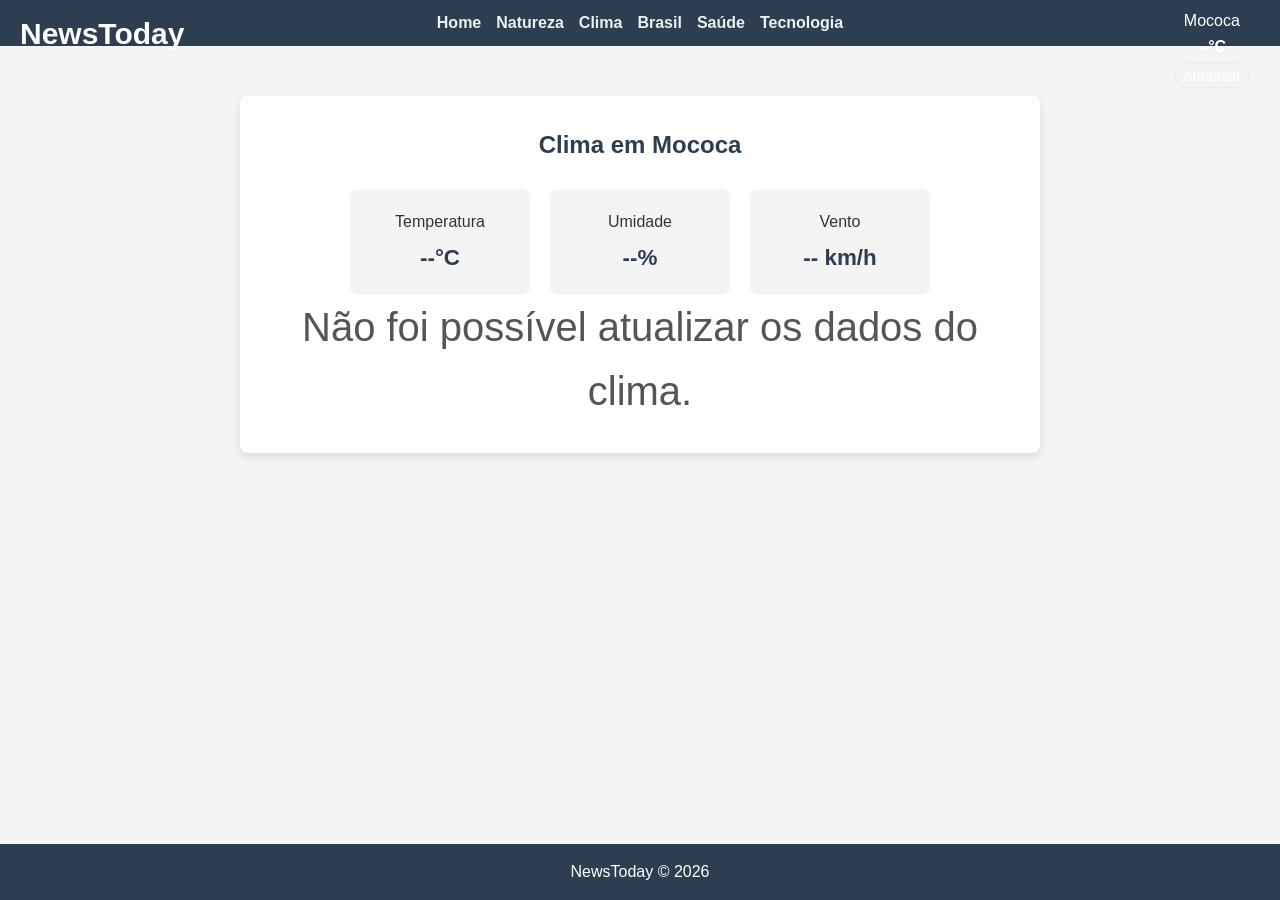
<file: clima.html>
<!DOCTYPE html>
<html lang="pt-br">

<head>
    <meta charset="UTF-8">
    <meta name="viewport" content="width=device-width, initial-scale=1.0">
    <title>Clima - NewsToday</title>
    <link rel="stylesheet" href="style.css">
</head>

<body>
    <header class="topo">
        <h1 class="titulo">NewsToday</h1>

        <button id="hamburguer" type="button" aria-label="Abrir menu" aria-expanded="false">☰</button>

        <nav class="menu" id="menu">
            <a href="index.html">Home</a>
            <a href="golfinho.html">Natureza</a>
            <a href="clima.html">Clima</a>
            <a href="brasil.html">Brasil</a>
            <a href="saude.html">Saúde</a>
            <a href="tecnologia.html">Tecnologia</a>
        </nav>

        <div id="clima-menu" aria-live="polite">
            <p class="local">Mococa</p>
            <p id="icone-clima" aria-label="Condição do tempo"></p>
            <p id="temperatura">--°C</p>
            <button id="atualizar-clima" type="button">Atualizar</button>
        </div>
    </header>

    <main>
        <section class="clima-pagina">
            <h2>Clima em Mococa</h2>

            <div class="clima-detalhes">
                <div>
                    <span>Temperatura</span>
                    <strong id="temperatura-pagina">--°C</strong>
                </div>
                <div>
                    <span>Umidade</span>
                    <strong id="umidade">--%</strong>
                </div>
                <div>
                    <span>Vento</span>
                    <strong id="vento">-- km/h</strong>
                </div>
            </div>

            <p id="mensagem-clima" class="mensagem-clima" aria-live="polite"></p>
        </section>
    </main>

    <footer class="rodape">
        <p>NewsToday &copy; 2026</p>
    </footer>

    <script src="script.js"></script>
</body>

</html>
</file>
<file: style.css>
* {
    margin: 0;
    padding: 0;
    box-sizing: border-box;
    font-family: Arial, Helvetica, sans-serif;
}

body {
    background-color: #f4f4f4;
    color: #333;
    line-height: 1.6;
    display: flex;
    flex-direction: column;
    min-height: 100vh;
}

.topo {
    background-color: #2c3e50;
    color: white;
    padding: 10px 20px;
    text-align: center;
    position: relative;
    height: auto;
}

.titulo {
    position: absolute;
    top: 10px;
    left: 10px;
    padding: 0 10px;
    font-size: 30px;
}

.menu {
    display: flex;
    justify-content: center;
    flex-wrap: wrap;
    gap: 15px;
}

.menu a {
    color: #ecf0f1;
    text-decoration: none;
    font-weight: bold;
    transition: color 0.3s;
}

.menu a:hover {
    color: #3498db;
}


#clima-menu {
    position: absolute;
    top: 8px;
    right: 20px;
    padding: 0 10px;
    text-align: center;
}

#icone-clima {
    font-size: 1.5rem;
    line-height: 1.2;
}

#temperatura {
    font-weight: bold;
}

#atualizar-clima {
    margin-top: 4px;
    padding: 3px 8px;
    border: 1px solid #d2f5fe;
    border-radius: 40px;
    background: transparent;
    color: white;
    cursor: pointer;
    font-size: 15px;
}

#atualizar-clima:hover {
    background-color: #3498db;
    border-color: #3498db;
}

main {
    max-width: 1200px;
    width: 100%;
    margin: 20px auto;
    padding: 0 20px;
}

.news-section {
    display: flex;
    flex-wrap: wrap;
    gap: 20px;
    justify-content: center;
    margin-bottom: 40px;
}

.news-card {
    background-color: white;
    padding: 20px;
    border-radius: 8px;
    box-shadow: 0 4px 8px rgba(0, 0, 0, 0.1);
    width: 100%;
    max-width: 350px;
    display: flex;
    flex-direction: column;
}

.news-card img {
    width: 100%;
    height: 200px;
    object-fit: cover;
    border-radius: 4px;
    margin-bottom: 15px;
}

.news-card h2 {
    font-size: 1.2rem;
    margin-bottom: 10px;
    color: #2c3e50;
}

.news-card p {
    font-size: 0.95rem;
    color: #555;
    flex-grow: 1;
}

.news-card ul {
    margin-top: 15px;
    margin-left: 20px;
    font-size: 0.95rem;
    color: #555;
    flex-grow: 1;
}

.news-card li {
    margin-bottom: 5px;
}

.clima-pagina {
    background-color: white;
    max-width: 800px;
    margin: 30px auto;
    padding: 30px;
    border-radius: 8px;
    box-shadow: 0 4px 8px rgba(0, 0, 0, 0.1);
    text-align: center;
}

.clima-pagina h2 {
    color: #2c3e50;
    margin-bottom: 8px;
}

.clima-detalhes {
    display: flex;
    justify-content: center;
    gap: 20px;
    flex-wrap: wrap;
    margin-top: 25px;
}

.clima-detalhes div {
    min-width: 180px;
    padding: 20px;
    background-color: #f4f4f4;
    border-radius: 8px;
}

.clima-detalhes span,
.clima-detalhes strong {
    display: block;
}

.clima-detalhes strong {
    margin-top: 5px;
    font-size: 1.4rem;
    color: #2c3e50;
}

.mensagem-clima {
    border-radius: 80px;
    font-size: 40px;
    color: #555;
}

.rodape {
    background-color: #2c3e50;
    color: white;
    text-align: center;
    padding: 15px;
    margin-top: auto;
    width: 100%;
}

#hamburguer {
    display: none;
    background: none;
    border: none;
    color: white;
    font-size: 28px;
    cursor: pointer;
}

@media (max-width: 768px) {
    .topo {
        padding: 20px;
        min-height: 105px;
        text-align: right;
    }

    .titulo {
        top: 15px;
        left: 20px;
        font-size: 1.8rem;
    }

    #hamburguer {
        display: block;
        position: absolute;
        top: 15px;
        right: 20px;
    }

    .menu {
        display: none;
        flex-direction: column;
        align-items: center;
        gap: 10px;
        margin-top: 75px;
        width: 100%;
    }

    .menu.aberto {
        display: flex;
    }

    #clima-menu {
        top: 8px;
        right: 80px;
        line-height: 1.2;
    }

    #icone-clima {
        font-size: 1.2rem;
    }
}

@media (max-width: 480px) {
    .topo {
        padding: 15px;
        min-height: 105px;
    }

    .titulo {
        top: 15px;
        left: 15px;
        font-size: 1.5rem;
    }

    #hamburguer {
        top: 12px;
        right: 15px;
        font-size: 26px;
    }

    #clima-menu {
        top: 55px;
        right: 15px;
        display: flex;
        align-items: center;
        gap: 8px;
    }

    #clima-menu p {
        margin: 0;
    }

    .menu {
        margin-top: 85px;
        gap: 8px;
    }

    .menu a {
        white-space: nowrap;
    }

    .clima-pagina {
        padding: 20px 15px;
    }

    .clima-detalhes div {
        width: 100%;
    }
}
</file>
